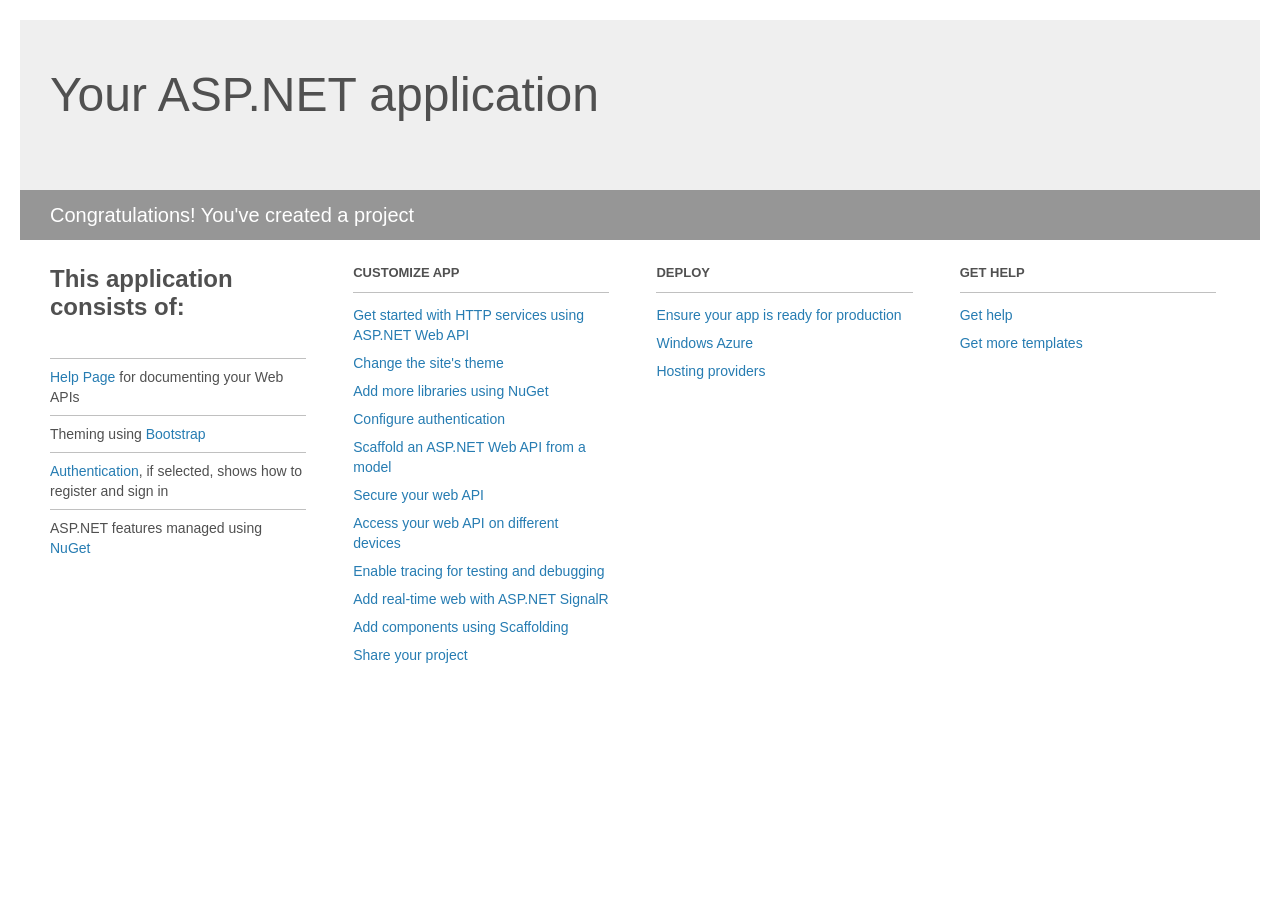
<file: WebAPIDemo/Project_Readme.html>
﻿<!DOCTYPE html>
<html lang="en">
<head>
    <meta charset="utf-8" />
    <title>Your ASP.NET application</title>
    <style>
        body {
            background: #fff;
            color: #505050;
            font: 14px 'Segoe UI', tahoma, arial, helvetica, sans-serif;
            margin: 20px;
            padding: 0;
        }

        #header {
            background: #efefef;
            padding: 0;
        }

        h1 {
            font-size: 48px;
            font-weight: normal;
            margin: 0;
            padding: 0 30px;
            line-height: 150px;
        }

        p {
            font-size: 20px;
            color: #fff;
            background: #969696;
            padding: 0 30px;
            line-height: 50px;
        }

        #main {
            padding: 5px 30px;
        }

        .section {
            width: 21.7%;
            float: left;
            margin: 0 0 0 4%;
        }

            .section h2 {
                font-size: 13px;
                text-transform: uppercase;
                margin: 0;
                border-bottom: 1px solid silver;
                padding-bottom: 12px;
                margin-bottom: 8px;
            }

            .section.first {
                margin-left: 0;
            }

                .section.first h2 {
                    font-size: 24px;
                    text-transform: none;
                    margin-bottom: 25px;
                    border: none;
                }

                .section.first li {
                    border-top: 1px solid silver;
                    padding: 8px 0;
                }

            .section.last {
                margin-right: 0;
            }

        ul {
            list-style: none;
            padding: 0;
            margin: 0;
            line-height: 20px;
        }

        li {
            padding: 4px 0;
        }

        a {
            color: #267cb2;
            text-decoration: none;
        }

            a:hover {
                text-decoration: underline;
            }
    </style>
</head>
<body>

    <div id="header">
        <h1>Your ASP.NET application</h1>
        <p>Congratulations! You've created a project</p>
    </div>

    <div id="main">
        <div class="section first">
            <h2>This application consists of:</h2>
            <ul>
                <li><a href="http://go.microsoft.com/fwlink/?LinkID=320956">Help Page</a> for documenting your Web APIs</li>
                <li>Theming using <a href="http://go.microsoft.com/fwlink/?LinkID=320754">Bootstrap</a></li>
                <li><a href="http://go.microsoft.com/fwlink/?LinkID=320957">Authentication</a>, if selected, shows how to register and sign in</li>
                <li>ASP.NET features managed using <a href="http://go.microsoft.com/fwlink/?LinkID=320958">NuGet</a></li>
            </ul>
        </div>

        <div class="section">
            <h2>Customize app</h2>
            <ul>
                <li><a href="http://go.microsoft.com/fwlink/?LinkID=320959">Get started with HTTP services using ASP.NET Web API</a></li>
                <li><a href="http://go.microsoft.com/fwlink/?LinkID=320960">Change the site's theme</a></li>
                <li><a href="http://go.microsoft.com/fwlink/?LinkID=320961">Add more libraries using NuGet</a></li>
                <li><a href="http://go.microsoft.com/fwlink/?LinkID=320962">Configure authentication</a></li>
                <li><a href="http://go.microsoft.com/fwlink/?LinkID=320963">Scaffold an ASP.NET Web API from a model</a></li>
                <li><a href="http://go.microsoft.com/fwlink/?LinkID=320964">Secure your web API</a></li>
                <li><a href="http://go.microsoft.com/fwlink/?LinkID=320965">Access your web API on different devices</a></li>
                <li><a href="http://go.microsoft.com/fwlink/?LinkID=320966">Enable tracing for testing and debugging</a></li>
                <li><a href="http://go.microsoft.com/fwlink/?LinkID=320765">Add real-time web with ASP.NET SignalR</a></li>
                <li><a href="http://go.microsoft.com/fwlink/?LinkID=320766">Add components using Scaffolding</a></li>
                <li><a href="http://go.microsoft.com/fwlink/?LinkID=320768">Share your project</a></li>
            </ul>
        </div>

        <div class="section">
            <h2>Deploy</h2>
            <ul>
                <li><a href="http://go.microsoft.com/fwlink/?LinkID=320769">Ensure your app is ready for production</a></li>
                <li><a href="http://go.microsoft.com/fwlink/?LinkID=320770">Windows Azure</a></li>
                <li><a href="http://go.microsoft.com/fwlink/?LinkID=320771">Hosting providers</a></li>
            </ul>
        </div>

        <div class="section last">
            <h2>Get help</h2>
            <ul>
                <li><a href="http://go.microsoft.com/fwlink/?LinkID=320772">Get help</a></li>
                <li><a href="http://go.microsoft.com/fwlink/?LinkID=320773">Get more templates</a></li>
            </ul>
        </div>
    </div>
</body>
</html>
</file>
